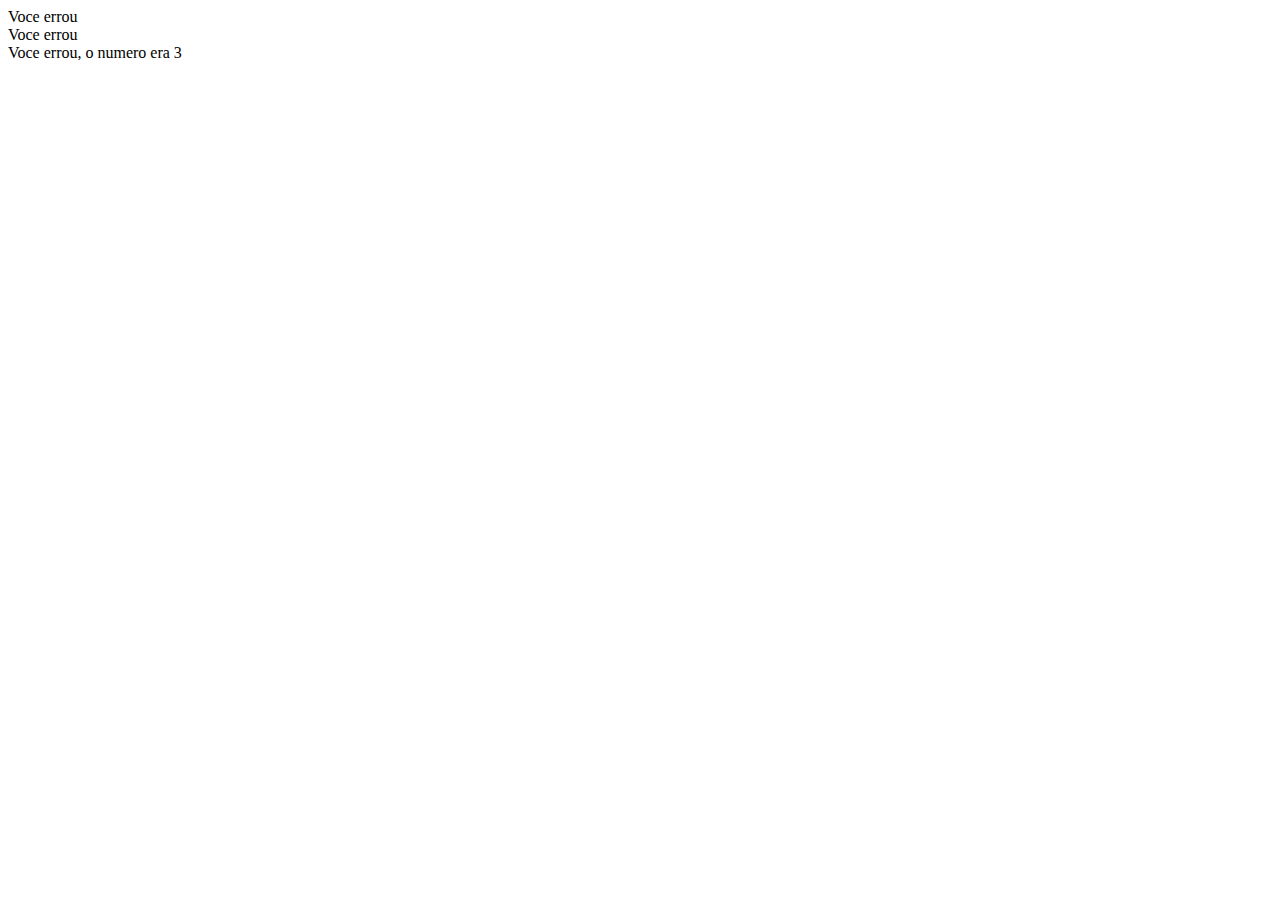
<file: 7days_of_code/quartaDia/index.html>
<!DOCTYPE html>
<html lang="pt-BR">
  <head>
    <meta charset="UTF-8" />
    <meta http-equiv="X-UA-Compatible" content="IE=edge" />
    <meta name="viewport" content="width=device-width, initial-scale=1.0" />
    <title>alura desafio #7daysment</title>
  </head>
  <body>
    <script src="funcoes.js"></script>
  </body>
</html>
</file>
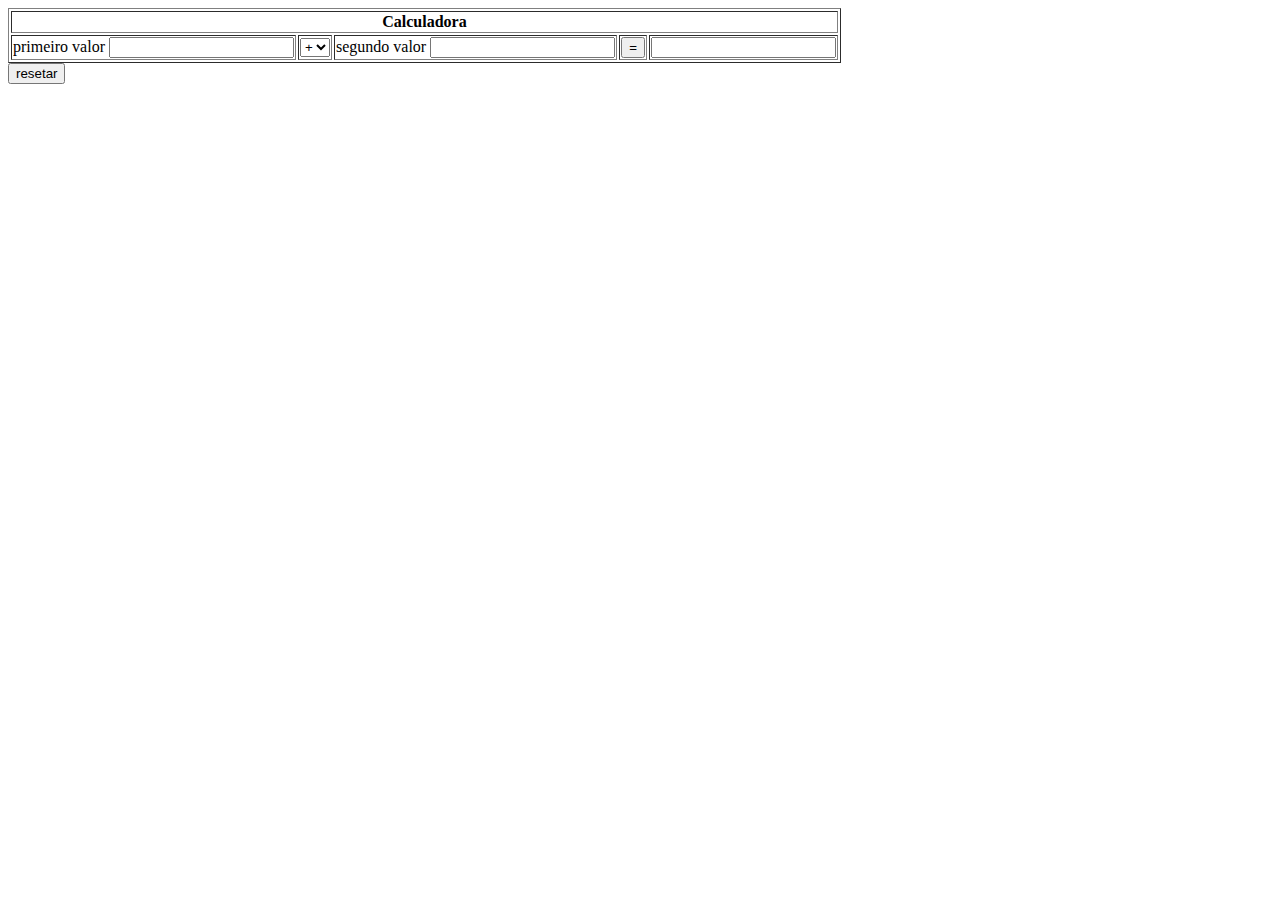
<file: 7days_of_code/setimoDia/index.html>
<!DOCTYPE html>
<html lang="pt-BR">
  <head>
    <title>#7DaysOfCode</title>
    <meta charset="UTF-8" />
  </head>
    <body>
      <form>
        <table border="1">
          <tr>
            <th colspan="5"> Calculadora</th>
          </tr>
          <tr>
            <td> primeiro valor <input type="text" name="val1" id='val1'></td>
            <td>
              <select name="sinal" id="sinal">
                <option value="+">+</option>
                <option value="-">-</option>
                <option value="*">*</option>
                <option value="/">/</option>
              </select>
            </td>
            <td>segundo valor <input type="text" name="val2" id='val2'></td>
            <td><input type="button" value="=" onclick="calcular();" name=""></td>
            <td><input type="text" name="result" id="result"></td>
          </tr>
        </table>
        <td><input type="button" value="resetar" onclick="resetar();" name=""></td>
      </form>
      <script src="./funcao.js"></script>
    </body>
</html>
</file>
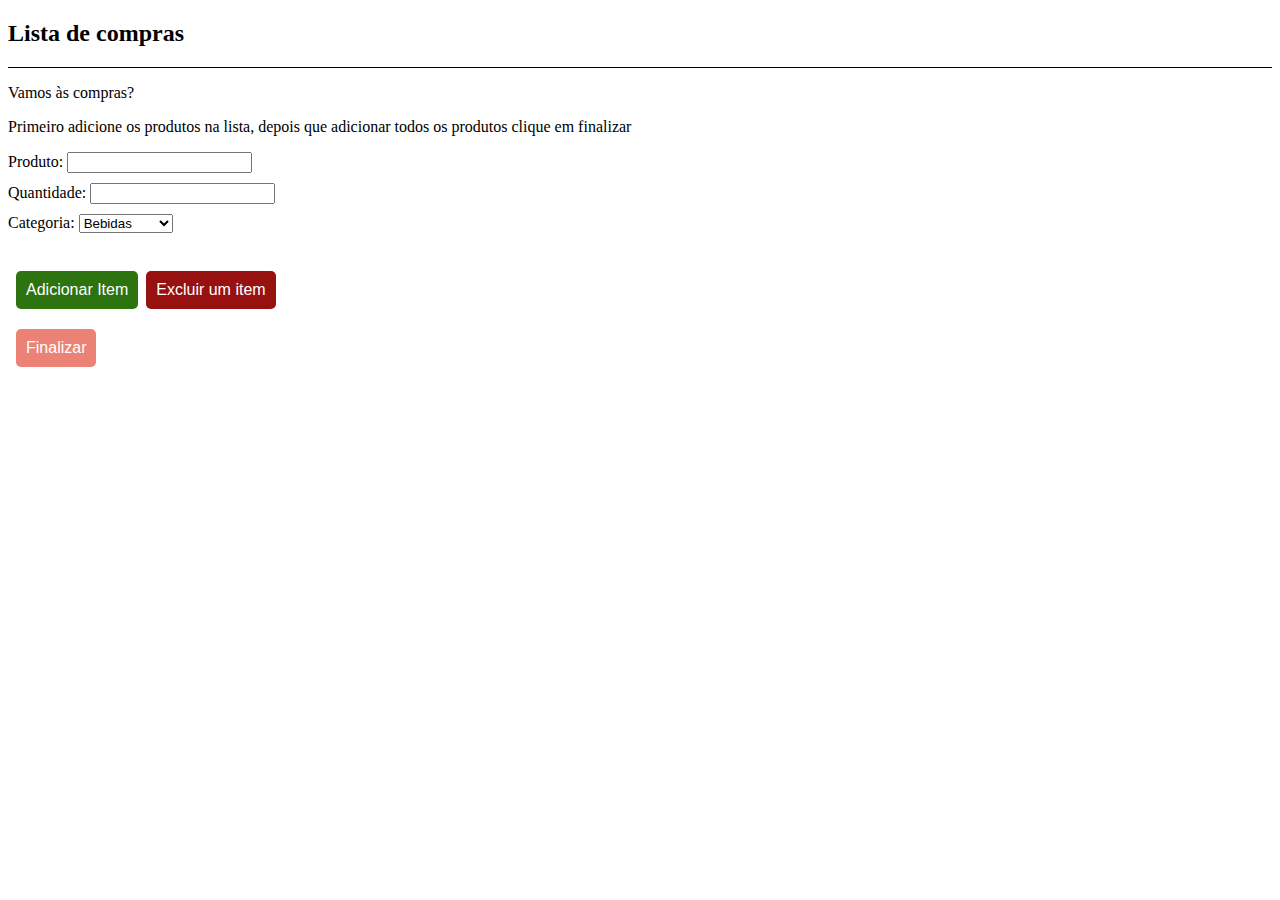
<file: 7days_of_code/sextoDia/index.html>
<!DOCTYPE html>
<html lang="pt-BR">
  <head>
    <title>#7DaysOfCode</title>
    <meta charset="UTF-8" />
    <link rel="stylesheet" href="style.css" type="text/css" />
  </head>
  <body>
    <header>
      <div class="title">
        <title>#7DaysOfCode</title>
        <h2>Lista de compras</h2>
      </div>
    </header>
    <main>
      <div class="content" id="content">
        <p>Vamos às compras?</p>
        <p>Primeiro adicione os produtos na lista, depois que adicionar todos os produtos clique em finalizar</p>
         Produto: <input type="text" id="item"><br>
         Quantidade: <input type="text" id="quantidade"><br>
         <div id="divCategorias"></div>
         <br><button class="confirmButton" onclick="addItem()">Adicionar Item</button><button class="deleteButton" onclick="excluirElementoTela()" >Excluir um item</button>
         <br><button class="normalButton" onclick="telaFinal()">Finalizar</button>
       
         <div class="mensagem">
           <p id="mensagem"></p>
          </div>
      </div>
    </main>
  </body>
  <script src="./funcao.js"></script>
</html>
</file>
<file: 7days_of_code/sextoDia/style.css>
.title {
  border-bottom:1px solid;
}

input {
  margin-bottom: 10px;
}

.normalButton{
  font-family: 'PT Sans Narrow', sans-serif;
  font-size: 16px;
  margin-top: 20px;
  margin-left: 8px;
  padding: 10px;
  background: #Ec8276;
  color: #FFFFFF;
  border-radius: 5px;
  border: 0px;
  
}

.normalButton:hover {
  
  background: #FFc5b4;
  
  
}

.normalButton:active {
  background: #FFA99D;
  
}

.confirmButton {
  font-family: 'PT Sans Narrow', sans-serif;
  font-size: 16px;
  margin-top: 20px;
  margin-left: 8px;
  padding: 10px;
  background: #2D7310;
  color: #FFFFFF;
  border-radius: 5px;
  border: 0px;
}

.confirmButton:hover {
  background: #4D944C;
}

.confirmButton:active {
  background: #4D944C;
}

.deleteButton {
  font-family: 'PT Sans Narrow', sans-serif;
  font-size: 16px;
  margin-top: 20px;
  margin-left: 8px;
  padding: 10px;
  background: #981111;
  color: #FFFFFF;
  border-radius: 5px;
  border: 0px;
}

.deleteButton:hover {
  background: #fc7777
}
</file>
